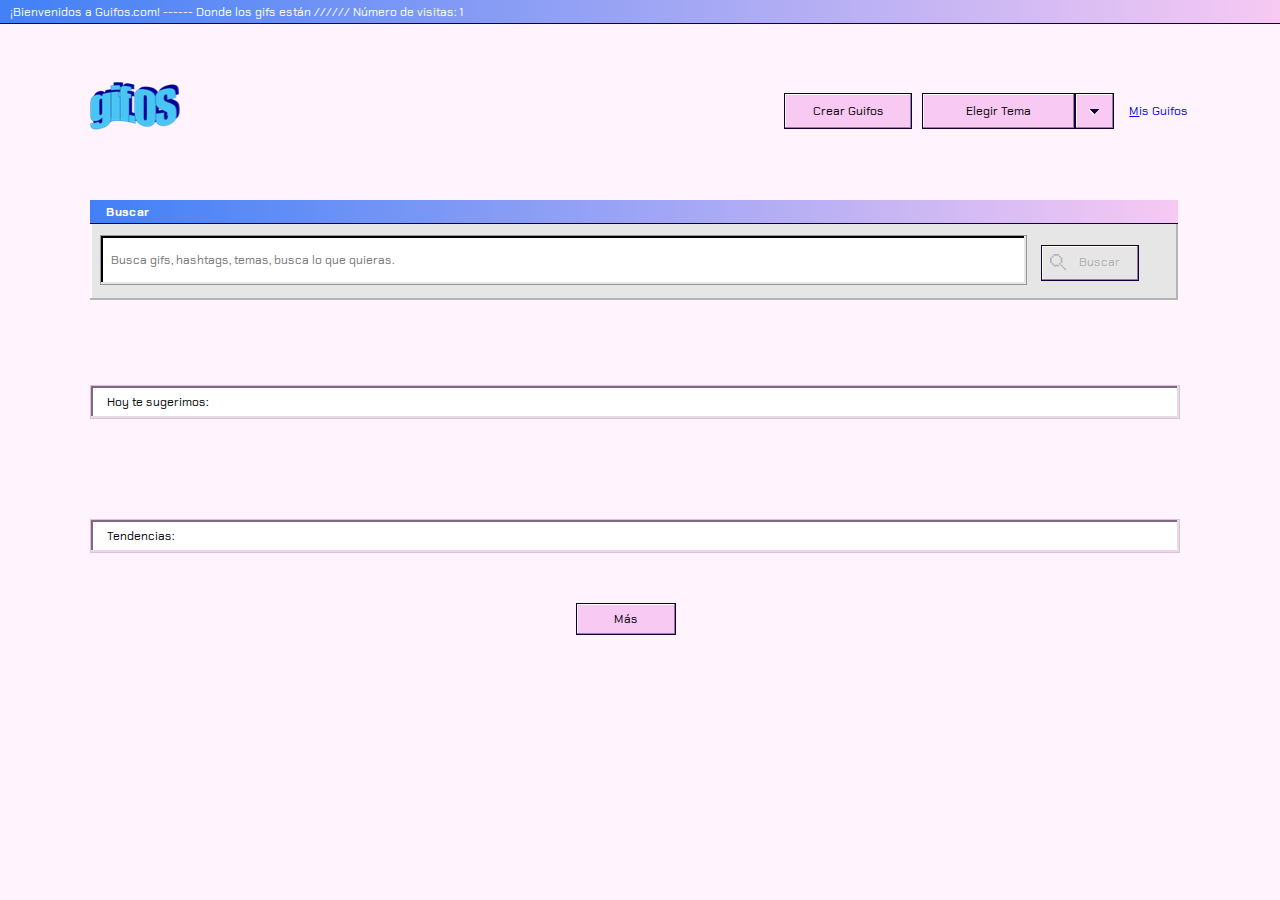
<file: index.html>
<!DOCTYPE html>

<html lang="en" dir="ltr">
  <head>
    <meta charset="utf-8">
    <base href="https://dh19ob87.github.io/TESTGIPHYAPI/">
    <meta name="author" content="dh19ob87">
    <meta name="description" content="Aplicación para consumir la API de GIPHY">
    <meta name="keywords" content="gif, trending, search, API, giphy, js, html, css, full, web, stack, developer">
    <meta name="application-name" content="gif.OS">
    <meta name="viewport" content="width=device-width, user-scalable=no">
    <link rel="author" href="mailto:dh19ob87@gmail.com">
    <link rel="next" type="text/html" href="https://dh19ob87.github.io/TESTGIPHYAPI/HTML/search.html">
    <link rel="stylesheet" type="text/css" href="https://dh19ob87.github.io/TESTGIPHYAPI/CSS/lightTheme.css">
    <link rel="stylesheet" type="text/css" href="https://dh19ob87.github.io/TESTGIPHYAPI//CSS/darkTheme.css">
    <link rel="icon" type="image/x-icon" href="https://dh19ob87.github.io/TESTGIPHYAPI/IMG/recording_dark.svg">
    <script type="text/javascript" src="https://dh19ob87.github.io/TESTGIPHYAPI/JS/script_Index.js" defer></script>
    <title> gif.OS </title>
  </head>
  <body>
    <section id="formulario">
      <label id="contadorVisitas" class="cabecera">&nbsp;&nbsp;¡Bienvenidos a Guifos.com! ------ Donde los gifs están ////// Número de visitas: 1</label>
      <figure class="logo">
        <a href="index.html"><img id="logo" src="https://dh19ob87.github.io/TESTGIPHYAPI/IMG/gifOF_logo.png" alt="logo del sitio web"></a>
      </figure>
      <button type="button" class="buttonForm">Crear Guifos</button>
      <button type="button" class="buttonForm">Elegir Tema</button><button type="button" class="buttonForm"> <img src="https://dh19ob87.github.io/TESTGIPHYAPI/IMG/forward.svg" alt=""> </button>
      <a href="https://dh19ob87.github.io/TESTGIPHYAPI/HTML/misgifos.html" class="linkFoem"><u>M</u>is Guifos</a>
      <div class="inputForm">
        <label class="cabecera">&nbsp;&nbsp;Buscar</label>
        <form id="formTag" action="https://dh19ob87.github.io/TESTGIPHYAPI/HTML/search.html" method="get">
          <input type="text" id="inputTextForm" name="tagSearch" value="" placeholder="Busca gifs, hashtags, temas, busca lo que quieras." autocomplete="off">
          <button type="submit" class="buttonForm" id="btnSearchFormSubmit" name="buttonSubmit" disabled><img src="https://dh19ob87.github.io/TESTGIPHYAPI/IMG/lupa_inactive.svg" width="16" height="16" alt="lupaSVG"> &nbsp;Buscar</button>
        </form>
      </div>
      <div id="palabrasSugeridas" class="palabrasSugeridas">
      </div>
    </section>
    <section id="gifSugerencias" class="coleccion">
      <input type="text" name="sugerenciaInput" value="  Hoy te sugerimos:" class="tituloSeccion" disabled>
      <div id="containerSuggestGifs" class="gifs">
      </div>
    </section>
    <section id="gifTrending" class="coleccion">
      <input type="text" name="trendingInput" value="  Tendencias:" class="tituloSeccion" disabled>
      <div id="trendingGuifos" class="gifs">
      </div>
      <button type="button" class="buttonForm" name="verMasTrending">Más</button>
    </section>
  </body>
</html>
</file>
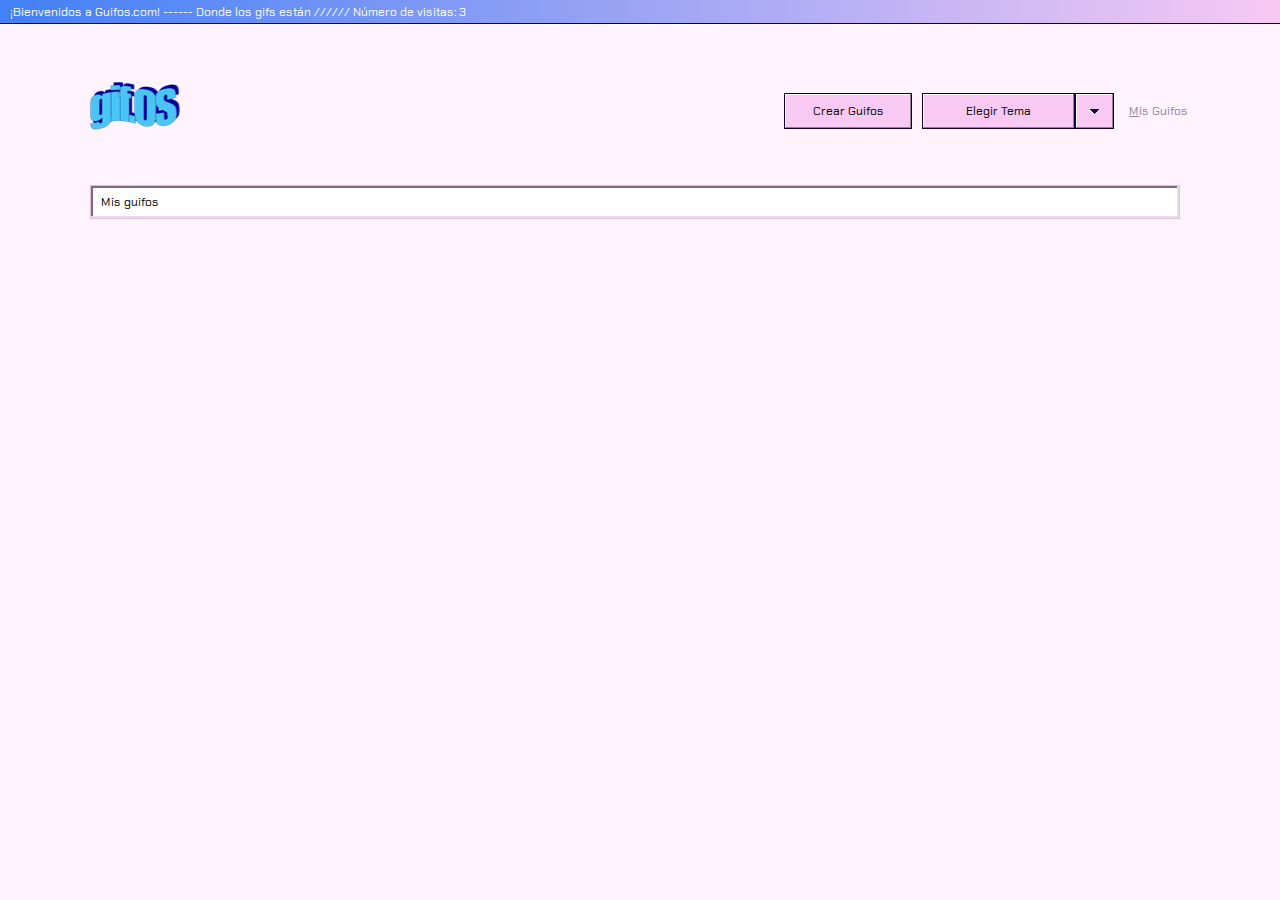
<file: HTML/misgifos.html>
<!DOCTYPE html>

<html lang="en" dir="ltr">
  <head>
    <meta charset="utf-8">
    <base href="https://dh19ob87.github.io/TESTGIPHYAPI/">
    <meta name="author" content="dh19ob87">
    <meta name="description" content="Aplicación para consumir la API de GIPHY">
    <meta name="keywords" content="gif, trending, search, API, giphy, js, html, css, full, web, stack, developer">
    <meta name="application-name" content="gif.OS">
    <meta name="viewport" content="width=device-width, user-scalable=no">
    <link rel="author" href="mailto:dh19ob87@gmail.com">
    <link rel="next" type="text/html" href="https://dh19ob87.github.io/TESTGIPHYAPI/HTML/search.html">
    <link rel="stylesheet" type="text/css" href="https://dh19ob87.github.io/TESTGIPHYAPI/CSS/lightTheme.css">
    <link rel="stylesheet" type="text/css" href="https://dh19ob87.github.io/TESTGIPHYAPI/CSS/darkTheme.css">
    <link rel="icon" type="image/x-icon" href="https://dh19ob87.github.io/TESTGIPHYAPI/IMG/recording_dark.svg">
    <script type="text/javascript" src="https://dh19ob87.github.io/TESTGIPHYAPI/JS/script_MisGuifos.js" defer></script>
    <title> gif.OS </title>
  </head>
  <body>
    <section id="formulario">
      <label id="contadorVisitas" class="cabecera">&nbsp;&nbsp;¡Bienvenidos a Guifos.com! ------ Donde los gifs están ////// Número de visitas: 1</label>
      <figure class="logo">
        <a href="https://dh19ob87.github.io/TESTGIPHYAPI/index.html"><img id="logo" src="https://dh19ob87.github.io/TESTGIPHYAPI/IMG/gifOF_logo.png" alt="logo del sitio web"></a>
      </figure>
      <button type="button" class="buttonForm">Crear Guifos</button>
      <button type="button" class="buttonForm">Elegir Tema</button><button type="button" class="buttonForm"> <img src="https://dh19ob87.github.io/TESTGIPHYAPI/IMG/forward.svg" alt=""> </button>
      <a href="https://dh19ob87.github.io/TESTGIPHYAPI/HTML/misgifos.html" class="linkFoem"><u>M</u>is Guifos</a>
    </section>
    <section id="misGuifos" class="coleccion">
      <input type="text" name="searchInput" value="Mis guifos" class="tituloSeccion" disabled>
      <div id="trendingGuifos" class="gifs">
      </div>
    </section>
  </body>
</html>
</file>
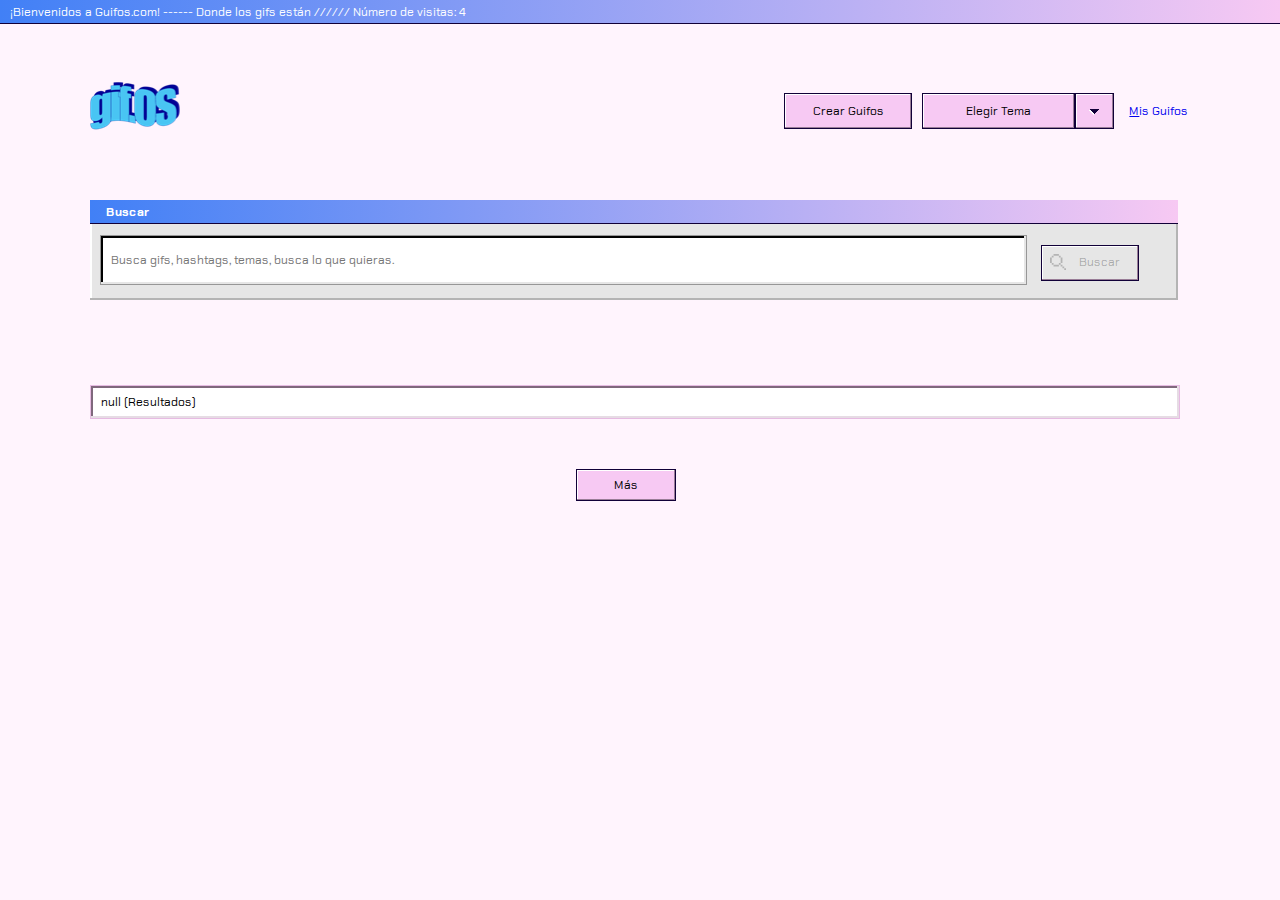
<file: HTML/search.html>
<!DOCTYPE html>

<html lang="en" dir="ltr">
  <head>
    <meta charset="utf-8">
    <base href="https://dh19ob87.github.io/TESTGIPHYAPI/">
    <meta name="author" content="dh19ob87">
    <meta name="description" content="Aplicación para consumir la API de GIPHY">
    <meta name="keywords" content="gif, trending, search, API, giphy, js, html, css, full, web, stack, developer">
    <meta name="application-name" content="gif.OS">
    <meta name="viewport" content="width=device-width, user-scalable=no">
    <link rel="author" href="mailto:dh19ob87@gmail.com">
    <link rel="next" type="text/html" href="https://dh19ob87.github.io/TESTGIPHYAPI/html/search.html">
    <link rel="stylesheet" type="text/css" href="https://dh19ob87.github.io/TESTGIPHYAPI/CSS/lightTheme.css">
    <link rel="stylesheet" type="text/css" href="https://dh19ob87.github.io/TESTGIPHYAPI/CSS/darkTheme.css">
    <link rel="icon" type="image/x-icon" href="https://dh19ob87.github.io/TESTGIPHYAPI/IMG/recording_dark.svg">
    <script type="text/javascript" src="https://dh19ob87.github.io/TESTGIPHYAPI/JS/SearchScript.js" defer></script>
    <title> gif.OS </title>
  </head>
  <body>
    <section id="formulario">
      <label id="contadorVisitas" class="cabecera">&nbsp;&nbsp;¡Bienvenidos a Guifos.com! ------ Donde los gifs están ////// Número de visitas: 1</label>
      <figure class="logo">
        <a href="https://dh19ob87.github.io/TESTGIPHYAPI/index.html"><img id="logo" src="https://dh19ob87.github.io/TESTGIPHYAPI/IMG/gifOF_logo.png" alt="logo del sitio web"></a>
      </figure>
      <button type="button" class="buttonForm">Crear Guifos</button>
      <button type="button" class="buttonForm">Elegir Tema</button><button type="button" class="buttonForm"> <img src="https://dh19ob87.github.io/TESTGIPHYAPI/IMG/forward.svg" alt=""> </button>
      <a href="https://dh19ob87.github.io/TESTGIPHYAPI/HTML/misgifos.html" class="linkFoem"><u>M</u>is Guifos</a>
      <div class="inputForm">
        <label class="cabecera">&nbsp;&nbsp;Buscar</label>
        <form id="formTag" action="https://dh19ob87.github.io/TESTGIPHYAPI/HTML/search.html" method="get">
          <input type="text" id="inputTextForm" name="tagSearch" value="" placeholder="Busca gifs, hashtags, temas, busca lo que quieras." autocomplete="off">
          <button type="submit" class="buttonForm" id="btnSearchFormSubmit" name="buttonSubmit" disabled><img src="https://dh19ob87.github.io/TESTGIPHYAPI/IMG/lupa_inactive.svg" width="16" height="16" alt="lupaSVG"> &nbsp;Buscar</button>
        </form>
      </div>
      <div id="palabrasSugeridas" class="palabrasSugeridas">
      </div>
      <div id="tagsForSearch">
      </div>
    </section>
    <section id="searchGifs" class="coleccion">
      <input type="text" name="searchInput" value="  (Resultados)" class="tituloSeccion" disabled>
      <div id="trendingGuifos" class="gifs">
      </div>
      <button type="button" class="buttonForm" name="verMasTrending">Más</button>
    </section>
  </body>
</html>
</file>
